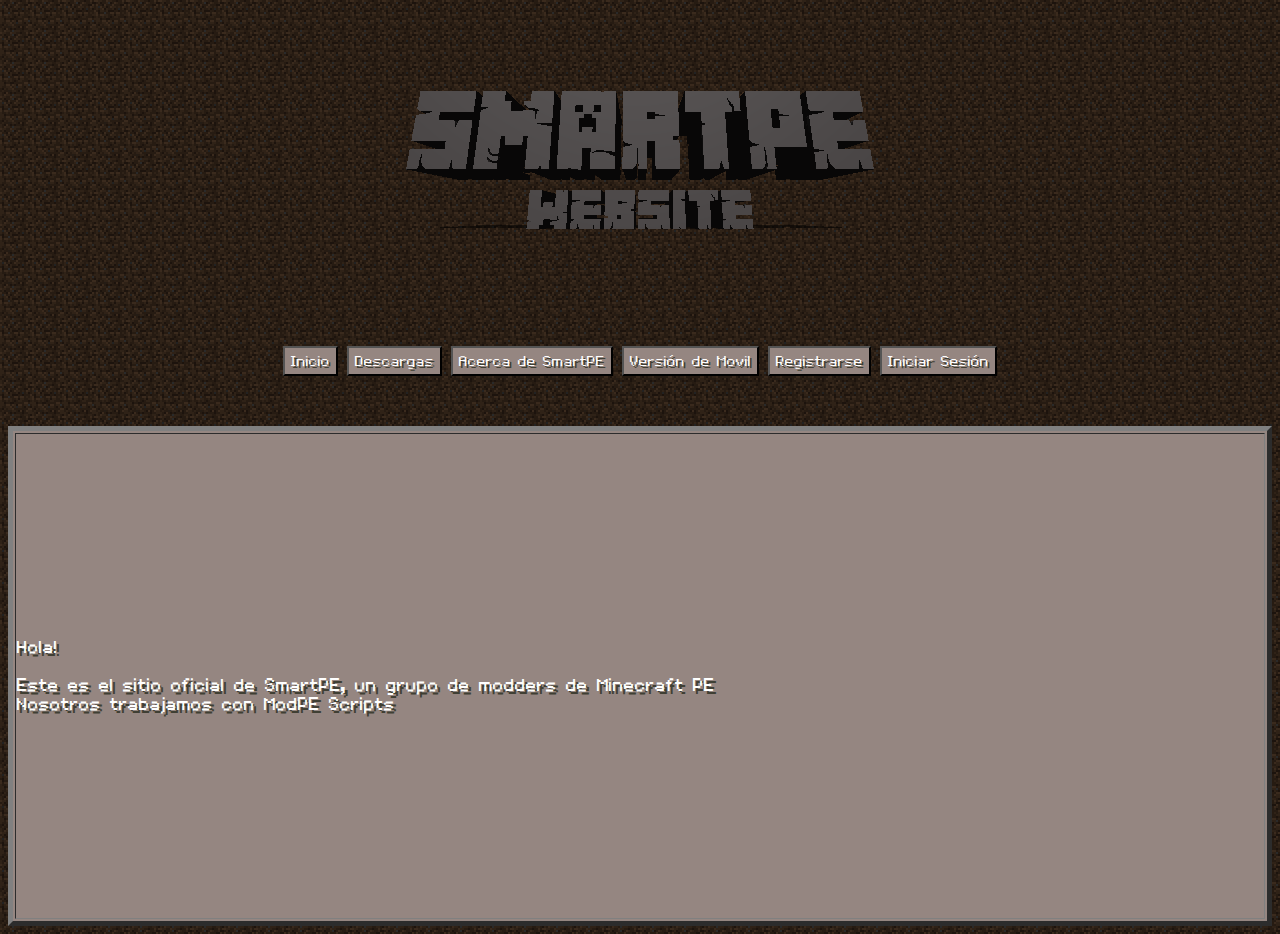
<file: index.html>
<!DOCTYPE html>
  <html lang="es">
    <head>
      <title>SmartPE</title>
      <meta http-equiv="Content-Type" content="text/html; charset=UTF-8"/>
    <style>
	  
@font-face {
  font-family:volter;
  src: url('fonts/volter.ttf');
}
@font-face {
  font-family:mcpe;
  src: url('fonts/mcpe.ttf');
}
body {
		background-image: url(img/bg.png);
		font-family:'volter';
		text-shadow:3px 3px #3F3F33;
}
div.title {
  text-align: center;
}
#bod {
		background-image: url(img/bg2.png);
		width:100%;
		height:500px;
		color:#fff;
}
#pbg {
	 	background-image: url(img/bg2.png);
}
#mc {
  font-family:mcpe;
}
/* De registro unicamente */
#boton {
		background-color: rgb(149,134,129);
		color:#FFFFFF;
		height:30px;
		font-family:'volter';
		text-shadow:1.5px 1.5px #3F3F33;
}
#boton:hover{
		background-color: rgb(115,101,99);
		color: rgb(255,255,164);
}
#boton:active {
		background-color: rgb(115,101,99);
		color: rgb(255,255,164);
}
#entrada {
		border:solid rbg(107,97,99);
		background-color: rgb(58,53,49);
		font-family:'volter';
		color:#fff;
		height:30px;
		text-shadow:2px 2px #3F3F33;
}
#chb {
		font-size:8px;
		text-shadow:1.4px 1.3px #3F3F33;
}
#lel {
 		font-size:10px;
		text-shadow:1.1px 1.1px #3F3F33;
		color: rgb(255,255,164);
}
	</style>
	</head>

  <body>

   <table height=50 width=100% border=0>
  	<br><br>
	 <div class="title">
      <img src="img/title.png" alt="title" align="middle">
    </div>
  </table>
  
<table height=30px width=100% border=0>
	<tr>
	 <div class="title">
	  <input id=boton type="submit" onclick="location.href='index.html';" value="Inicio"/>
	  <input id=boton type="submit" onclick="location.href='descargas.html';" value="Descargas"/>
	  <input id=boton type="submit" onclick="location.href='about.html';" value="Acerca de SmartPE"/>
	  <input id=boton type="submit" onclick="location.href='indexmob.html';" value="Versión de Movil"/>
	  <input id=boton type="submit" onclick="location.href='registro.html';" value="Registrarse"/>
	  <input id=boton type="submit" onclick="location.href='sesion.html';" value="Iniciar Sesión"/>
	 </div>
	</tr>
  </table>
  
  <table height=20px>
	<tr>
  </table>
  
  <table id=bod border=5px>
	<tr>
	  <td border=5>Hola!
		<br>
		<br>Este es el sitio oficial de SmartPE, un grupo de modders de Minecraft PE
		<br>Nosotros trabajamos con ModPE Scripts
	  </td>
	</tr>
  </table>
  
  </body>
</html>
</file>
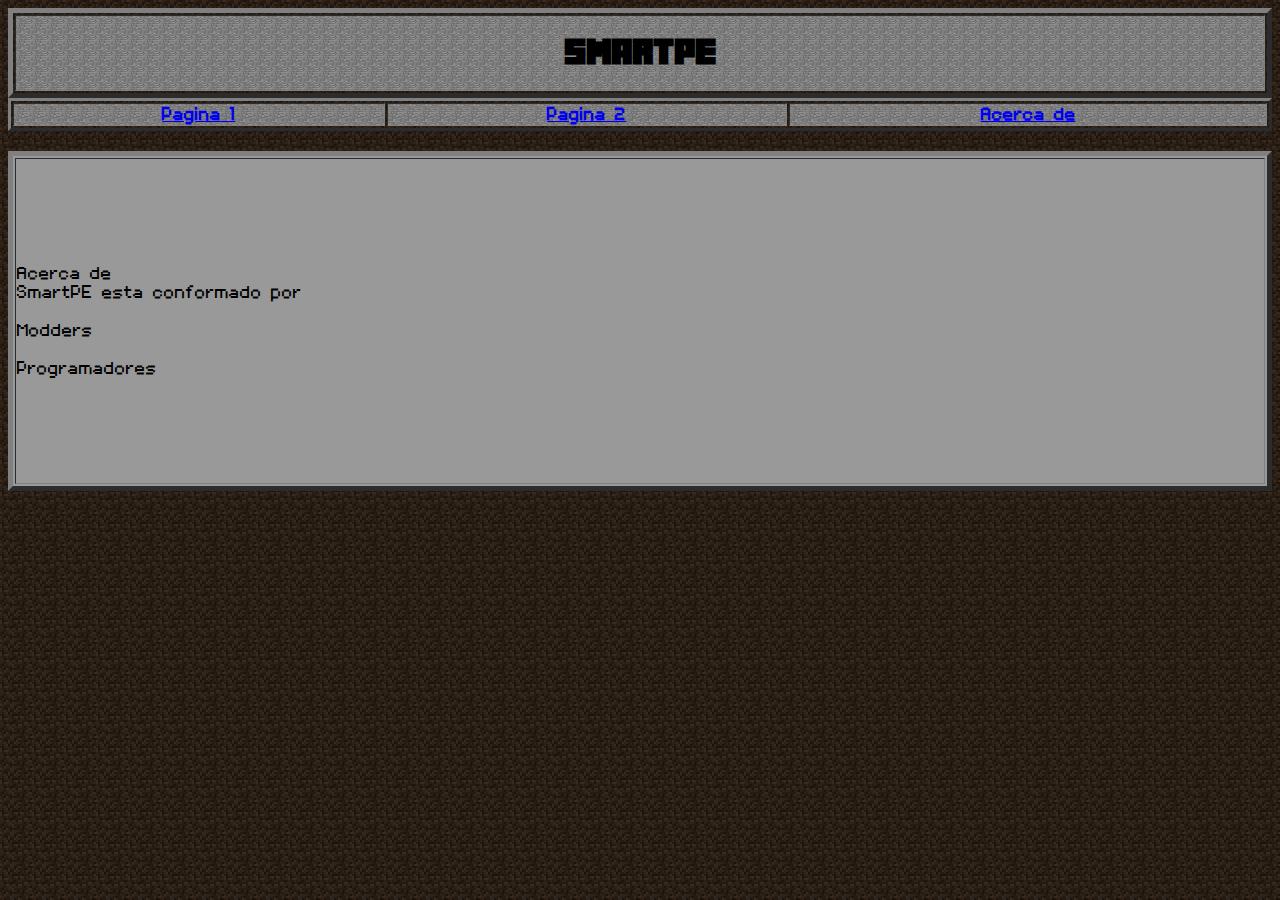
<file: About.html>
<!DOCTYPE html>
<html lang="es">
  <head>

<meta http-equiv="Content-Type" content="text/html; charset=UTF-8"/>
  <meta name="viewport" content="width=device-width, initial-scale=1, maximum-scale=1.1"/>





    <title>SmartPE Website</title>
  <style>
@font-face {
  font-family:volter;
  src: url('fonts/volter.ttf');
}
@font-face {
  font-family:mcpe;
  src: url('fonts/mcpe.ttf');
}

body {
  font-family:volter;
  background:url(img/bg.png);
}

th {
  background:url(img/bg3.png);
}

#mc {
  font-family:mcpe;
}

#bod {
  background-color:rgb(153,153,153);
  color:gray!
}
  </style>
	</head>

	<body>

	  <table height=50 width=100% border=5>
		<tr>
		  <th id=mc><h1>SMARTPE</h1></th></tr>
	  </table>

	  <table height=30px width=100% border=3>
		<tr>
		  <th border=3><a href="IndexMovil.html">Pagina 1</a></th>
		  <th border=3><a href="#Pagina2">Pagina 2</a></th>
		  <th border=3><a href="About.html">Acerca de</a></th>
		</tr>
	  </table>

	  <table height=20px>
		<tr>
	  </table>

	  <table id=bod width=100% height=340px border=5px>
		<tr>
		  <td border=5>Acerca de
			<br border=5>SmartPE esta conformado por
			<br>

		
			
			 <br style="font-size:500%">Modders</br>
	 		  	
				 	 <br border=5>Programadores</a></br>
	 		  	
				
				</div>
			 			
		  </td>
		</tr>
	  </table>
	
	
	
	
	  
  </body>
</html>
</file>
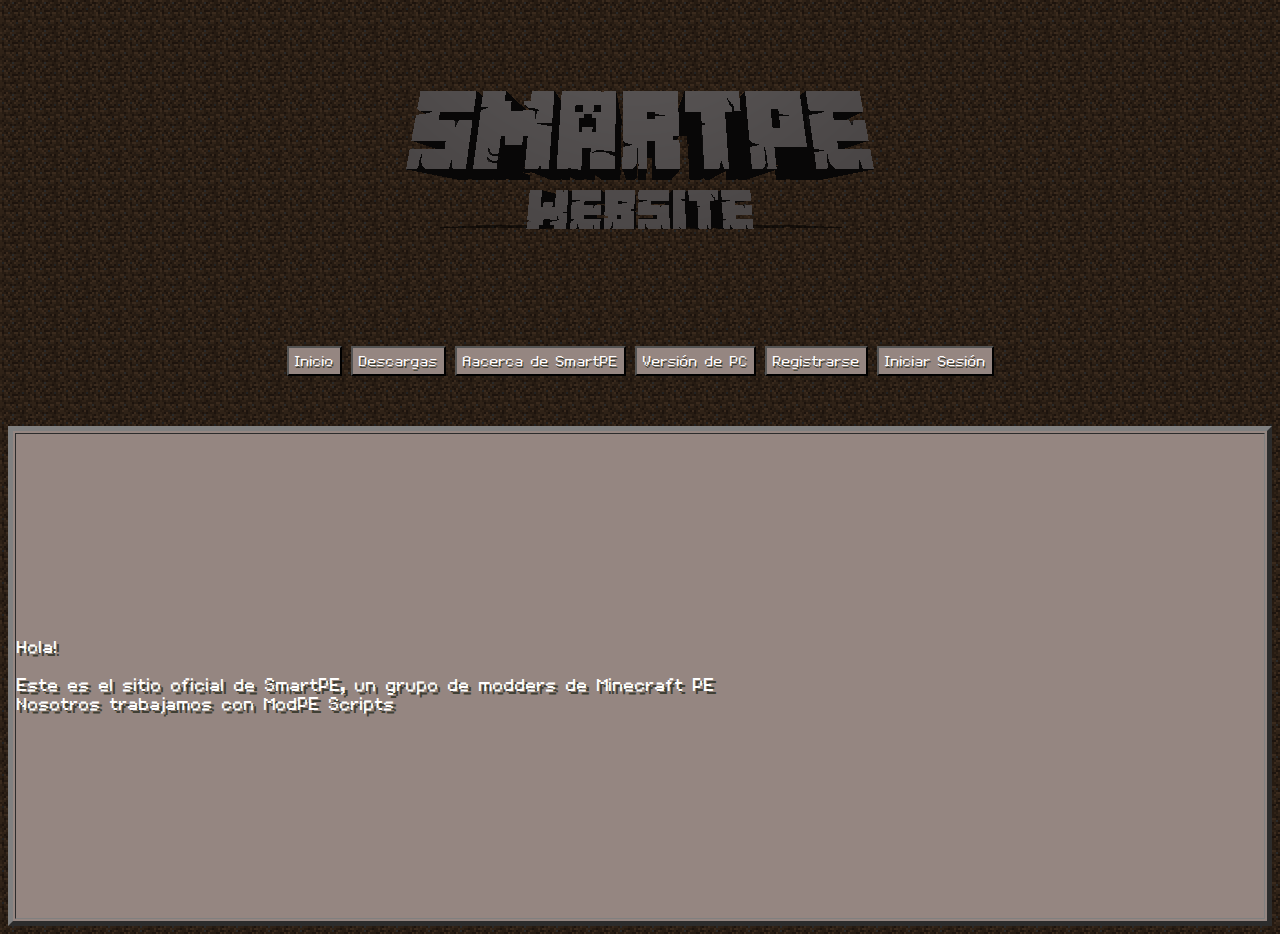
<file: indexmob.html>
<!DOCTYPE html>
  <html lang="es">
    <head>
      <meta http-equiv="Content-Type" content="text/html; charset=UTF-8"/>
  <meta name="viewport" content="width=device-width, initial-scale=1, maximum-scale=1.1"/>
      <title>SmartPE</title>
      <link rel="StyleSheet" href="CSS/styles.css" type="text/css">
      <style>
    
@font-face {
  font-family:volter;
  src: url('fonts/volter.ttf');
}
@font-face {
  font-family:mcpe;
  src: url('fonts/mcpe.ttf');
}
body {
    background-image: url(img/bg.png);
    font-family:'volter';
    text-shadow:3px 3px #3F3F33;
}
div.title {
  text-align: center;
}
#bod {
    background-image: url(img/bg2.png);
    width:100%;
    height:500px;
    color:#fff;
}
#pbg {
    background-image: url(img/bg2.png);
}
#mc {
  font-family:mcpe;
}
/* De registro unicamente */
#boton {
    background-color: rgb(149,134,129);
    color:#FFFFFF;
    height:30px;
    font-family:'volter';
    text-shadow:1.5px 1.5px #3F3F33;
}
#boton:hover{
    background-color: rgb(115,101,99);
    color: rgb(255,255,164);
}
#boton:active {
    background-color: rgb(115,101,99);
    color: rgb(255,255,164);
}
#entrada {
    border:solid rbg(107,97,99);
    background-color: rgb(58,53,49);
    font-family:'volter';
    color:#fff;
    height:30px;
    text-shadow:2px 2px #3F3F33;
}
#chb {
    font-size:8px;
    text-shadow:1.4px 1.3px #3F3F33;
}
#lel {
    font-size:10px;
    text-shadow:1.1px 1.1px #3F3F33;
    color: rgb(255,255,164);
}
  </style>
  </head>

  <body>

   <table height=50 width=100% border=0>
    <br><br>
   <div class="title">
      <img src="img/title.png" alt="title" align="middle">
    </div>
  </table>
  
<table height=30px width=100% border=0>
  <tr>
   <div class="title">
    <input id=boton type="submit" onclick="location.href='indexmob.html';" value="Inicio"/>
    <input id=boton type="submit" onclick="location.href='descargasmob.html';" value="Descargas"/>
    <input id=boton type="submit" onclick="location.href='aboutmob.html';" value="Aacerca de SmartPE"/>
    <input id=boton type="submit" onclick="location.href='index.html';" value="Versión de PC"/>
    <input id=boton type="submit" onclick="location.href='registromob.html';" value="Registrarse"/>
    <input id=boton type="submit" onclick="location.href='sesionmob.html';" value="Iniciar Sesión"/>
   </div>
  </tr>
  </table>
  
  <table height=20px>
  <tr>
  </table>
  
  <table id=bod border=5px>
  <tr>
    <td border=5>Hola!
    <br>
    <br>Este es el sitio oficial de SmartPE, un grupo de modders de Minecraft PE
    <br>Nosotros trabajamos con ModPE Scripts
    </td>
  </tr>
  </table>
  
  </body>
</html>
</file>
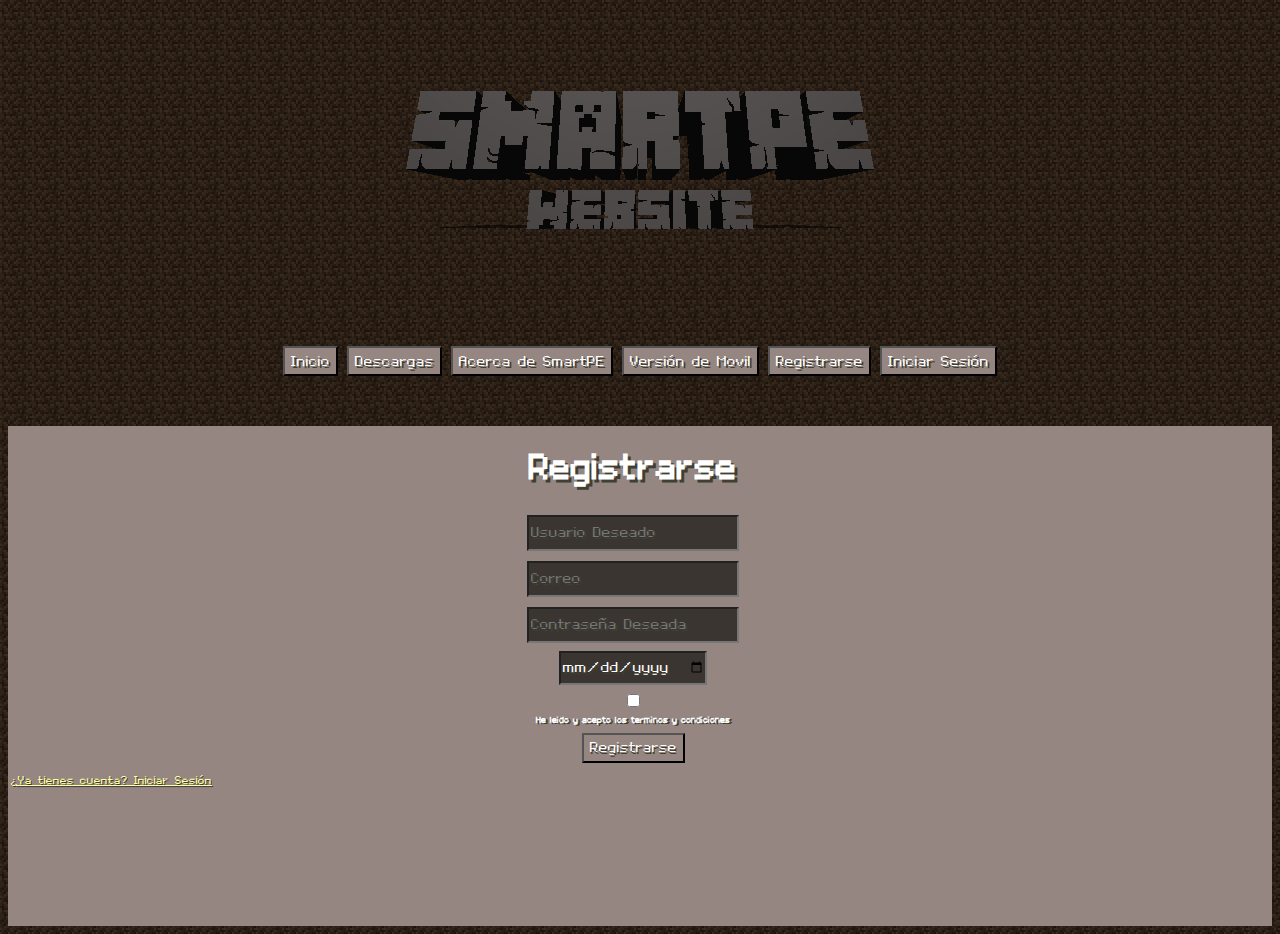
<file: registro.html>
<!DOCTYPE html>
<html lang="es">
	<head>
		<title>SmartPE - Registro</title>
		<meta http-equiv="Content-Type" content="text/html; charset=UTF-8"/>
		<style>

@font-face {
		font-family:'volter';
		src: url('fonts/volter.ttf');
}
@font-face {
        font-family:mcpe;
        src: url('fonts/mcpe.ttf');
}
body {
		background-image: url(img/bg.png);
		font-family:'volter';
		text-shadow:3px 3px #3F3F33;
}
div.title {
  text-align: center;
}
#bod {
		background-image: url(img/bg2.png);
		width:100%;
		height:500px;
		color:#fff;
}
#pbg {
	 	background-image: url(img/bg2.png);
}
#mc {
  font-family:mcpe;
}
/* De registro unicamente */
#boton {
		background-color: rgb(149,134,129);
		color:#FFFFFF;
		height:30px;
		font-family:'volter';
		text-shadow:1.5px 1.5px #3F3F33;
}
#boton:hover{
		background-color: rgb(115,101,99);
		color: rgb(255,255,164);
}
#boton:active {
		background-color: rgb(115,101,99);
		color: rgb(255,255,164);
}
#entrada {
		border:solid rbg(107,97,99);
		background-color: rgb(58,53,49);
		font-family:'volter';
		color:#fff;
		height:30px;
		text-shadow:2px 2px #3F3F33;
}
#chb {
		font-size:8px;
		text-shadow:1.4px 1.3px #3F3F33;
}
#lel {
 		font-size:10px;
		text-shadow:1.1px 1.1px #3F3F33;
		color: rgb(255,255,164);
}
	</style>
</head>

   <table height=50 width=100% border=0>
  	<br><br>
	 <div class="title">
      <img src="img/title.png" alt="title" align="middle">
    </div>
  </table>
  
<table height=30px width=100% border=0>
	<tr>
	 <div class="title">
	  <input id=boton type="submit" onclick="location.href='index.html';" value="Inicio"/>
	  <input id=boton type="submit" onclick="location.href='descargas.html';" value="Descargas"/>
	  <input id=boton type="submit" onclick="location.href='about.html';" value="Acerca de SmartPE"/>
	  <input id=boton type="submit" onclick="location.href='registromob.html';" value="Versión de Movil"/>
	  <input id=boton type="submit" onclick="location.href='registro.html';" value="Registrarse"/>
	  <input id=boton type="submit" onclick="location.href='sesion.html';" value="Iniciar Sesión"/>
	 </div>
	</tr>
  </table>

  <table height=20px>
	<tr>
  </table>


<form id=bod>
	<table width=100%>
		<tr><th><h1>Registrarse</h1></th></tr>
		<tr></tr>
		<tr><th><input id=entrada type="text" name="user" placeHolder="Usuario Deseado" /><th><tr>
		<tr></tr>
		<tr></tr>
		<tr><th><input id=entrada type="email" max-length="20" name="user" placeHolder="Correo" /><th><tr>
		<tr></tr>
		<tr></tr>
		<tr><th><input id=entrada type="password" name="contra" placeHolder="Contraseña Deseada" /></th></tr>
		<tr></tr>
		<tr></tr>
		<tr><th><input id=entrada type="date" name="fecha" placeHolder="Cumpleaños" /></th></tr>
		<tr></tr>
		<tr><th><input type="checkbox"></th></tr>
		<tr><th id=chb>He leido y acepto los terminos y condiciones</th></tr>
		<tr></tr>
		<tr></tr>
		<tr><th><input id=boton type="submit" value="Registrarse" value="caca"/></th></tr>
        <tr></tr>
		<tr><td><a id=lel href="sesion.html">¿Ya tienes cuenta? Iniciar Sesión</a></td></tr>
	</table>
</form>




</body>
</html>
</file>
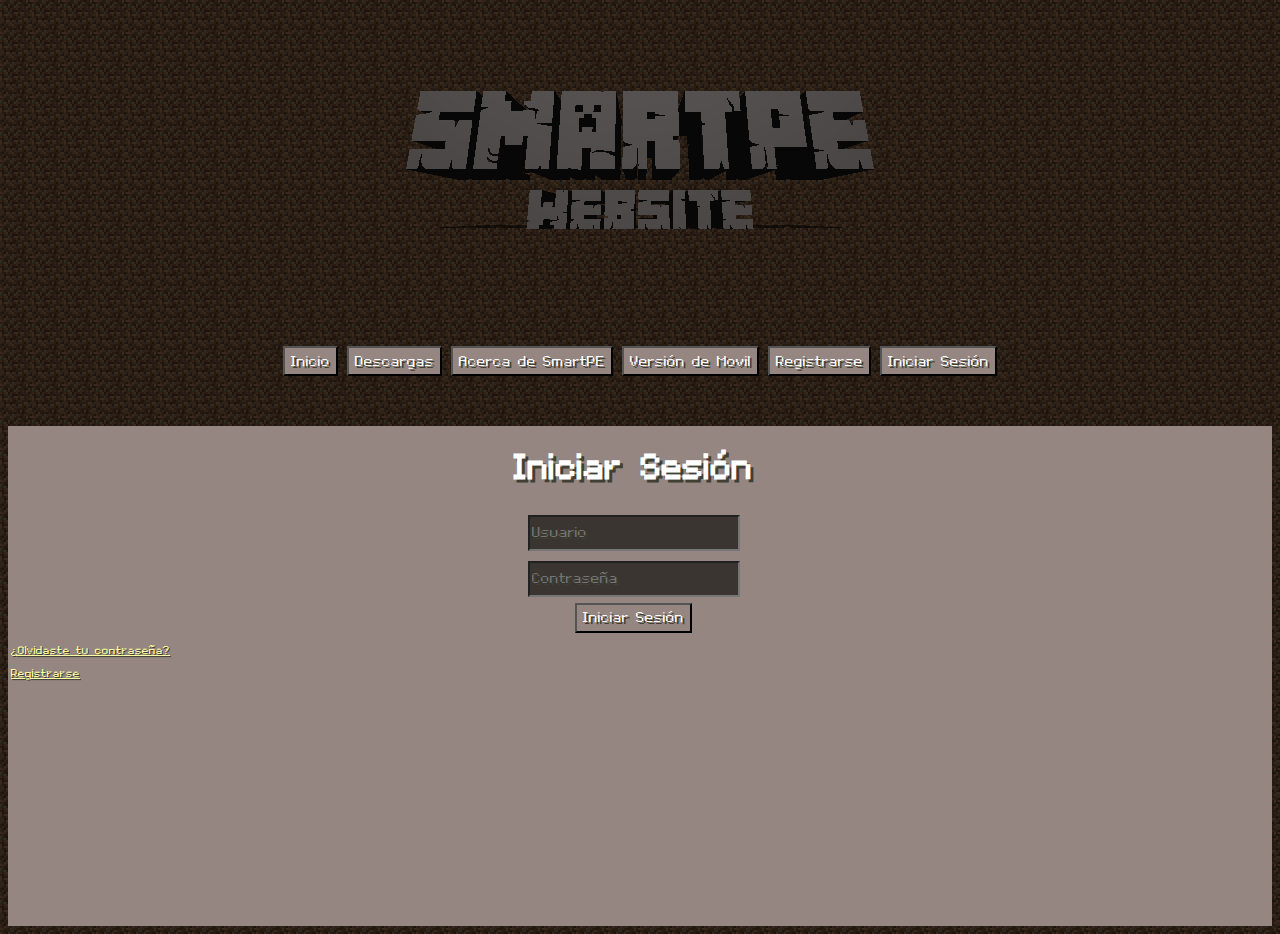
<file: sesion.html>
<!DOCTYPE html>
<html lang="es">
	<head>
		<title>SmartPE - Iniciar Sesión</title>
		<meta http-equiv="Content-Type" content="text/html; charset=UTF-8"/>
		<style>

@font-face {
		font-family:'volter';
		src: url('fonts/volter.ttf');
}
@font-face {
  font-family:mcpe;
  src: url('fonts/mcpe.ttf');
}
body {
		background-image: url(img/bg.png);
		font-family:'volter';
		text-shadow:3px 3px #3F3F33;
}
div.title {
  text-align: center;
}
#bod {
		background-image: url(img/bg2.png);
		width:100%;
		height:500px;
		color:#fff;
}
#pbg {
	 	background-image: url(img/bg2.png);
}
#mc {
  font-family:mcpe;
}
/* De registro unicamente */
#boton {
		background-color: rgb(149,134,129);
		color:#FFFFFF;
		height:30px;
		font-family:'volter';
		text-shadow:1.5px 1.5px #3F3F33;
}
#boton:hover{
		background-color: rgb(115,101,99);
		color: rgb(255,255,164);
}
#boton:active {
		background-color: rgb(115,101,99);
		color: rgb(255,255,164);
}
#entrada {
		border:solid rbg(107,97,99);
		background-color: rgb(58,53,49);
		font-family:'volter';
		color:#fff;
		height:30px;
		text-shadow:2px 2px #3F3F33;
}
#chb {
		font-size:8px;
		text-shadow:1.4px 1.3px #3F3F33;
}
#lel {
 		font-size:10px;
		text-shadow:1.1px 1.1px #3F3F33;
		color: rgb(255,255,164);
}
	</style>
</head>

<body>
   <table height=50 width=100% border=0>
  	<br><br>
	 <div class="title">
      <img src="img/title.png" alt="title" align="middle">
    </div>
  </table>
  
<table height=30px width=100% border=0>
	<tr>
	 <div class="title">
	  <input id=boton type="submit" onclick="location.href='index.html';" value="Inicio"/>
	  <input id=boton type="submit" onclick="location.href='descargas.html';" value="Descargas"/>
	  <input id=boton type="submit" onclick="location.href='about.html';" value="Acerca de SmartPE"/>
	  <input id=boton type="submit" onclick="location.href='sesionmob.html';" value="Versión de Movil"/>
	  <input id=boton type="submit" onclick="location.href='registro.html';" value="Registrarse"/>
	  <input id=boton type="submit" onclick="location.href='sesion.html';" value="Iniciar Sesión"/>
	 </div>
	</tr>
  </table>

  <table height=20px>
	<tr></tr>
  </table>


<form id=bod>
	<table width=100%>
		<tr><th><h1>Iniciar Sesión</h1></th></tr>
		<tr></tr>
		<tr><th><input id=entrada type="text" max-length="20" name="user" placeHolder="Usuario" /><th><tr>
		<tr></tr>
		<tr></tr>
		<tr><th><input id=entrada type="password" name="contra" placeHolder="Contraseña" /></th></tr>
		<tr></tr>
		<tr><th><input id=boton type="submit" value="Iniciar Sesión" /></th></tr>
        <tr></tr>
	    <tr><td><a id=lel href="lel">¿Olvidaste tu contraseña?</a></td></tr>
		<tr><td><a id=lel href="registro.html">Registrarse</a></td></tr>
	</table>
</form>




</body>
</html>
</file>
<file: CSS/styles.css>
@font-face {
  font-family:volter;
  src: url('fonts/volter.ttf');
}
@font-face {
  font-family:mcpe;
  src: url('fonts/mcpe.ttf');
}

body {
  font-family:volter;
  background:url(img/bg.png);
}

th {
  background:url(img/bg3.png);
}

#mc {
  font-family:mcpe;
}

#bod {
  background-color:rgb(153,153,153);
  color:gray!
}
</file>
